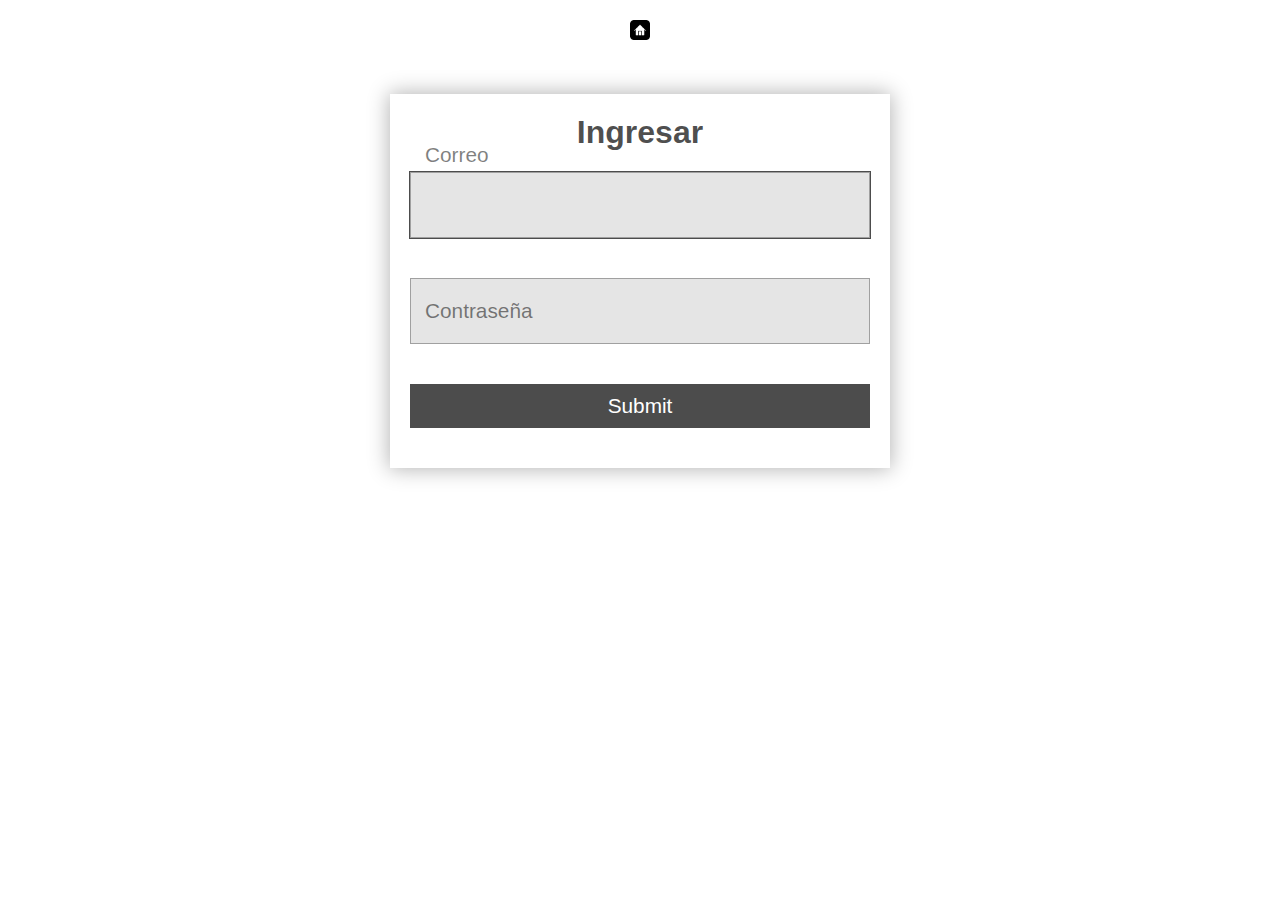
<file: FormularioI.html>
<!DOCTYPE html>
<html lang="es">
    <head>
        <meta charset="utf-8">
        <title>FormularioIngresar</title>
        <link rel="stylesheet" type="text/css" href="Formulario.css">
        
        
    </head>
    <body>

        <div class="barra">
            <!--Antes-->
            <!--<img src="./Imagenes/hogar.png" width="20"/>
            <a href="Index.html">Inicio</a>-->

            <a href="index.html">
                <i><img src="./Imagenes/hogar.png" width="20"></i>
            </a>
    
        </div>
        
        <form action="" class="formulario" id="form">
            <h1 class="formulario__titulo">Ingresar</h1>

            <input type="text" class="formulario__input" id="correo">
            <label for="" class="formulario__label">Correo</label>
            <input type="text" class="formulario__input" id="contra">
            <label for="" class="formulario__label">Contraseña</label>

            <input type="submit" class="formulario__submit">
            <p class="warnings" id="warnings"></p>
        </form>
        
        <script src="FormularioValidacion2.js">
            
        </script>
        

        
    </body>
</html>
</file>
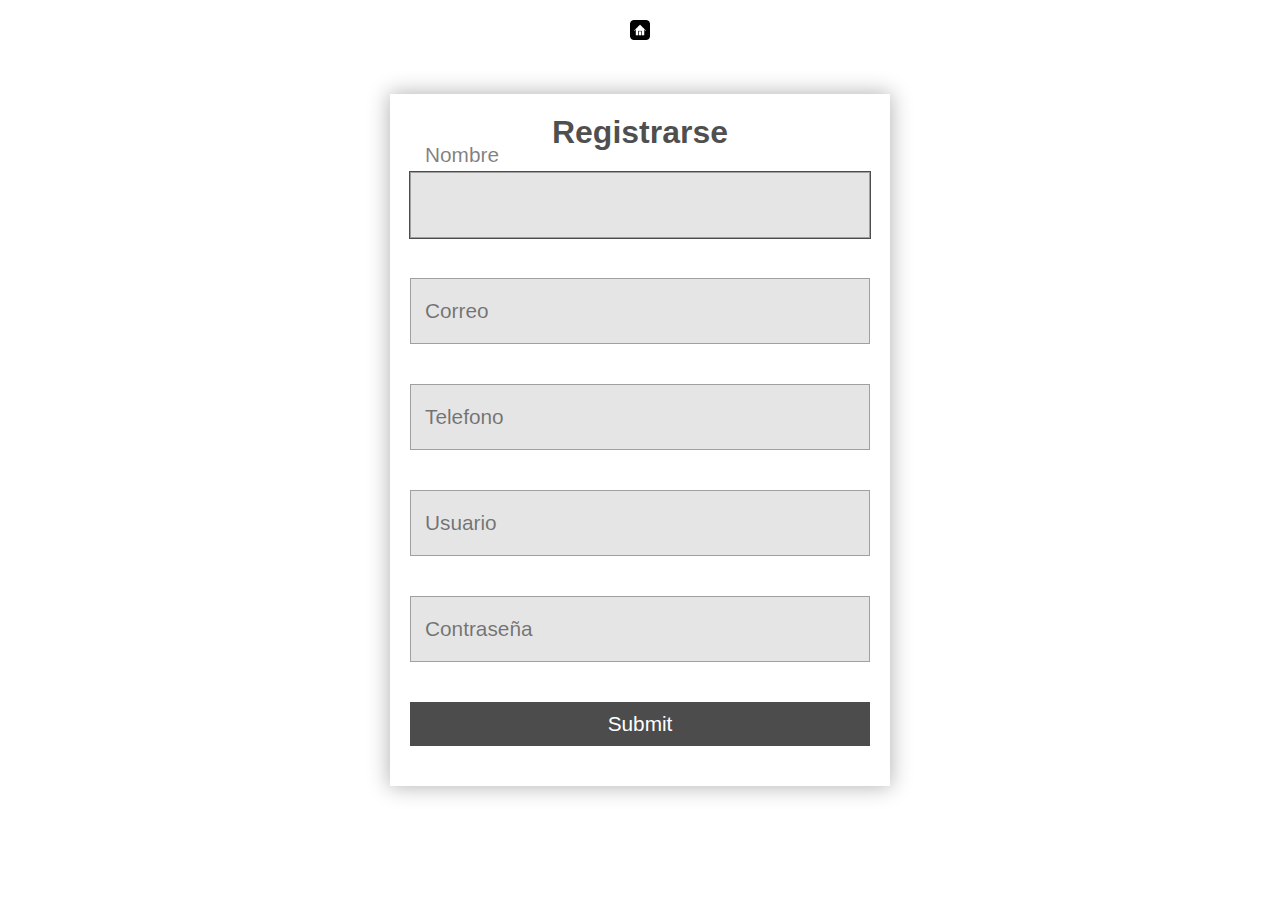
<file: FormularioR.html>
<!DOCTYPE html>
<html lang="es">

<head>
    <meta charset="utf-8">
    <title>FormularioRegistrarse</title>
    <link rel="stylesheet" type="text/css" href="Formulario.css">


</head>

<body>

    <div class="barra">
        <!--Antes-->
        <!--<img src="./Imagenes/hogar.png" width="20"/>
        <a href="Index.html">Inicio</a>-->

        <a href="index.html">
            <i><img src="./Imagenes/hogar.png" width="20"></i>
        </a>

    </div>

    <form action="" class="formulario" id="form">
        <h1 class="formulario__titulo">Registrarse</h1>

        <input type="text" class="formulario__input" id="nombre">
        <label for="" class="formulario__label">Nombre</label>
        <input type="text" class="formulario__input" id="correo">
        <label for="" class="formulario__label">Correo</label>
        <input type="text" class="formulario__input" id="telefono">
        <label for="" class="formulario__label">Telefono</label>
        <input type="text" class="formulario__input" id="usuario">
        <label for="" class="formulario__label">Usuario</label>
        <input type="text" class="formulario__input" id="contra">
        <label for="" class="formulario__label">Contraseña</label>

        <input type="submit" class="formulario__submit">
        <p class="warnings" id="warnings"></p>
    </form>

    <script src="FormularioValidacion.js">
        
    </script>


</body>

</html>
</file>
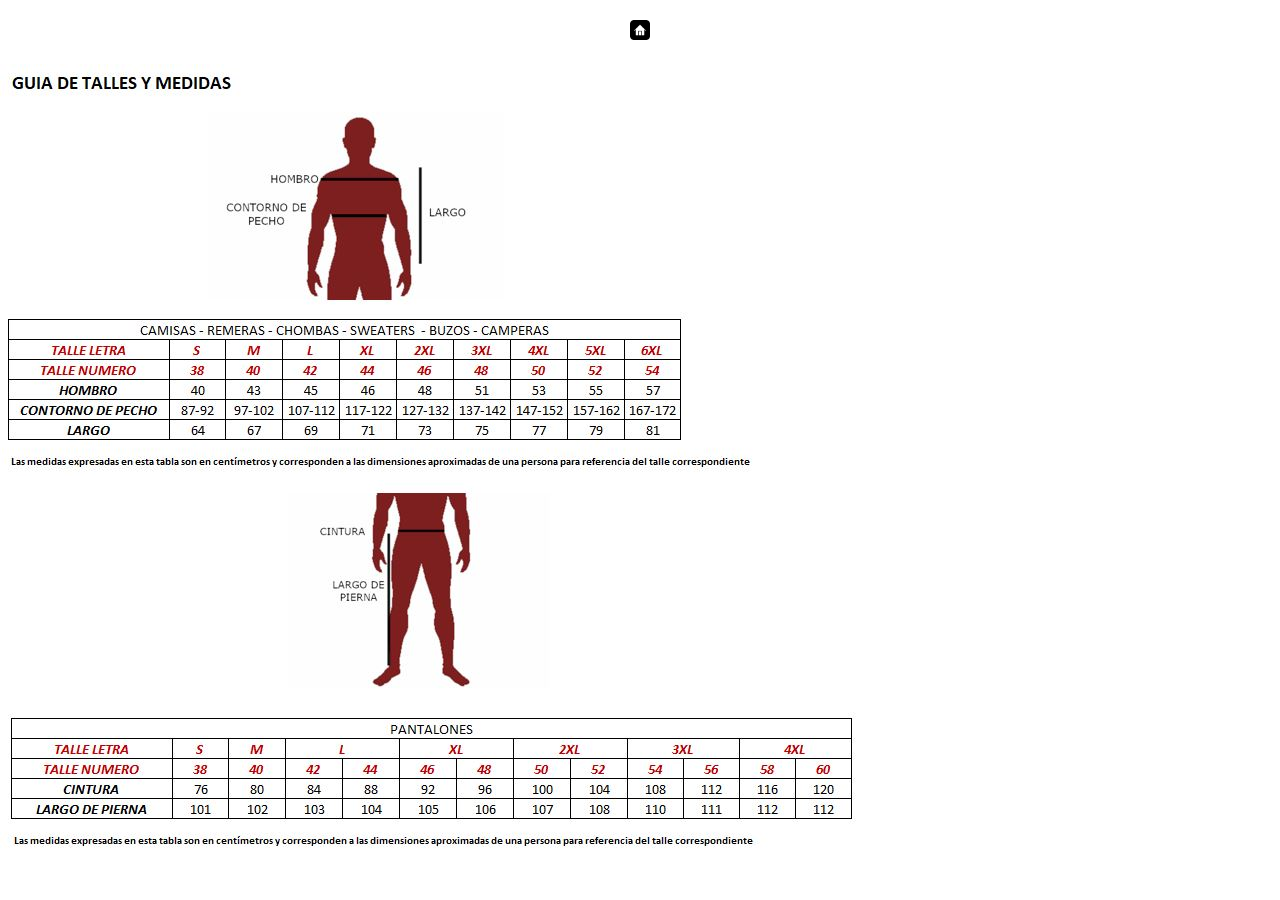
<file: IndexSecundario.html>
<!DOCTYPE html>
<html lang="es">

<head>
    <meta charset="utf-8">
    <title>IndexSecundario</title>
    <link rel="stylesheet" type="text/css" href="Miestilo.css">


</head>

<body style="background-image: none;">

    <div class="barra">
        <!--Antes-->
        <!--<img src="./Imagenes/hogar.png" width="20"/>
        <a href="Index.html">Inicio</a>-->

        <a href="index.html">
            <i><img src="./Imagenes/hogar.png" width="20"></i>
        </a>
        

    </div>

    <div class="Talles">
        <img src="./Imagenes/TallesMedidas.jpeg">
        <img src="./Imagenes/TallesMedidas2.jpeg">
    </div>


</body>

</html>
</file>
<file: Formulario.css>
* {
    box-sizing: border-box;
}
body {
    margin: 0;
    font-family: sans-serif;
}
.formulario {
    width: 500px;
    max-width: 100%;
    margin: auto;
    margin-top: 30px;
    padding: 20px;
    position: relative;
    box-shadow: 0 0 20px 1px rgba(0,0,0,0.3) ;
}
.formulario__titulo {
    text-align: center;
    margin-top: 0;
    color: rgba(0,0,0,0.7);
}
.formulario__input,
.formulario__label,
.formulario__submit {
    display: block;
    width: 100%;
    font-size: 1.3em;
}
.formulario__input {
    padding: 20px;
    border: 1px solid rgba(0,0,0,0.3);
    margin-bottom: 40px;
    background: rgba(0,0,0,0.1);
}
.formulario__input:focus {
    outline: 1px solid 
    rgba(0,0,0,0.7);
}
.formulario__input:focus +
.formulario__label {
    margin-top: -135px;
}
.formulario__label {
    padding-left: 15px;
    position: absolute;
    margin-top: -85px;
    z-index: -20;
    color: rgba(0,0,0,0.5);
    transition: all;
}
.formulario__submit {
    background: rgba(0,0,0,0.7);
    color: white;
    padding: 10px 20px;
    cursor: pointer;
    border: none;
}
.fijar {
    margin-top: -135px;
}
.warnings {
    width: 200px;
    text-align: center;
    margin: auto;
    color: rgb(181, 64, 64);
    padding-top: 20px;
}
.barra,a {
    display: flex;
    justify-content: center;
    align-items: center;
    padding: 10px;
    text-decoration: none;
}
.barraB {
    display: flex;
    justify-content: center;
    align-items: center;
    padding: 10px;
    position: absolute;
    top: 0%;
    right: 0%;
}/*Estilo Form.*/
</file>
<file: Miestilo.css>
* {
    padding: 0;
    margin: 0;
    box-sizing: border-box;
}
.titulos {
    color: rgb(34, 72, 105);
    text-align: center;
    text-transform: uppercase;
    text-decoration-line: underline;
    font-family: Cambria, Cochin, Georgia, Times, 'Times New Roman', serif;
}
.textoGrande {
    flex-direction: column;
    display: flex;
    text-align: center;
    color: rgb(255, 255, 255);
    font-family: Verdana, Geneva, Tahoma, sans-serif;
    /*background-color: rgba(255, 252, 252, 0.718);
    width: 36%;
    margin-left: 34%;*/
}
.barra,a {
    display: flex;
    justify-content: center;
    align-items: center;
    padding: 10px;
    text-decoration: none;
    color: aliceblue;
}
.barraB {
    display: flex;
    justify-content: center;
    align-items: center;
    padding: 10px;
    position: absolute;
    top: 0%;
    right: 0%;
}
.carrito {
    display: flex;
    justify-content: flex-end;
    padding: 10px;
    position: absolute;
    margin-right: 25%;
    margin-left: 85%;
}
#conteItemsCarrusel {
    /*border: 5px solid rgb(188, 49, 49);*/
    height: 340px;
    overflow: hidden;
    margin: 10px;
    width: 200%;
}
.itemCarrusel {
    /*border: 1px solid black;*/
    height: 340px;
    position: relative;
    width: 200%;
}
.tarjetaCarrusel {
    height: 100%;
}
.flechasCarrusel {
    position: absolute;
    top: 0;
    height: 100%;
    width: 50%;
    display: flex;
    align-items: center;
    Justify-content: space-between;
    padding: 5px;
}
.store {
    width: 275px;
    height: 340px;
}
.general {
    display: inline-flex;
    font-size: 100%;
    margin-left: 8%;
    height: 350px;
    width: 1200px;
    /*border: 1px solid black;*/
}
.logoIzq {
    display: flex;
    justify-content: end;
    align-items: initial;
    padding: 10px;
    position: absolute;
    nav-down: auto;
    left: 0%;
}
.logoIzq, h5 {
    color: rgb(121, 114, 114);
}
.logoDer {
    display: flex;
    justify-content: end;
    align-items: initial;
    padding: 10px;
    position: absolute;
    nav-down: auto;
    right: 0%;
}
.warning {
    width: 200px;
    text-align: center;
    margin: auto;
    color: rgb(181, 64, 64);
    padding-top: 20px;
}
.form {
    width: 500px;
    max-width: 100%;
    margin: auto;
    margin-top: 30px;
    padding: 20px;
    position: relative;
    box-shadow: 0 0 20px 1px rgba(0,0,0,0.3) ;
}
.formTitulo {
    text-align: center;
    margin-top: 0;
    color: rgba(0,0,0,0.7);
}
.formInput,
.formLabel,
.formSubmit {
    display: block;
    width: 100%;
    font-size: 1.3em;
}
.formInput {
    padding: 20px;
    border: 1px solid rgba(0,0,0,0.3);
    margin-bottom: 40px;
    background: rgba(0,0,0,0.1);
}
.formInput:focus {
    outline: 1px solid 
    rgba(0,0,0,0.7);
}
.formInput:focus +
.formLabel {
    margin-top: -135px;
}
.formLabel {
    padding-left: 15px;
    position: absolute;
    margin-top: -85px;
    z-index: -20;
    color: rgba(0,0,0,0.5);
    transition: all;
}
.formSubmit {
    background: rgba(0,0,0,0.7);
    color: white;
    padding: 10px 20px;
    cursor: pointer;
    border: none;
}
.cAutomatico {
    height: 100vh;
    display: flex;
    align-items: center;
}
.items {/*Carrusel automatico con JavaScript.*/
    display: flex;
    overflow-x: hidden;
    overflow-y: hidden;
    padding: 50px 0px;
}
.item {
    min-width: 300px;
    max-width: 300px;
    height: 200px;
    outline: 2px solid black;
}
.item img {
    width: 100%;
    height: 100%;
    object-fit: cover;
}
.item:hover {
    transform: scale(1.2);
}
body {
    background-image: url(./Imagenes/FondoClasico5.jpg);
    background-size: 100%;
    background-position: center;
    background-repeat: no-repeat;
    background-attachment: fixed;
}
.carruselArray img {
    width: 300px;
}
.contenedorCarru {
    display: flex;
    width: 650px;
    justify-content: center;
    align-items: center;
    margin-left: 400px;
}
</file>
